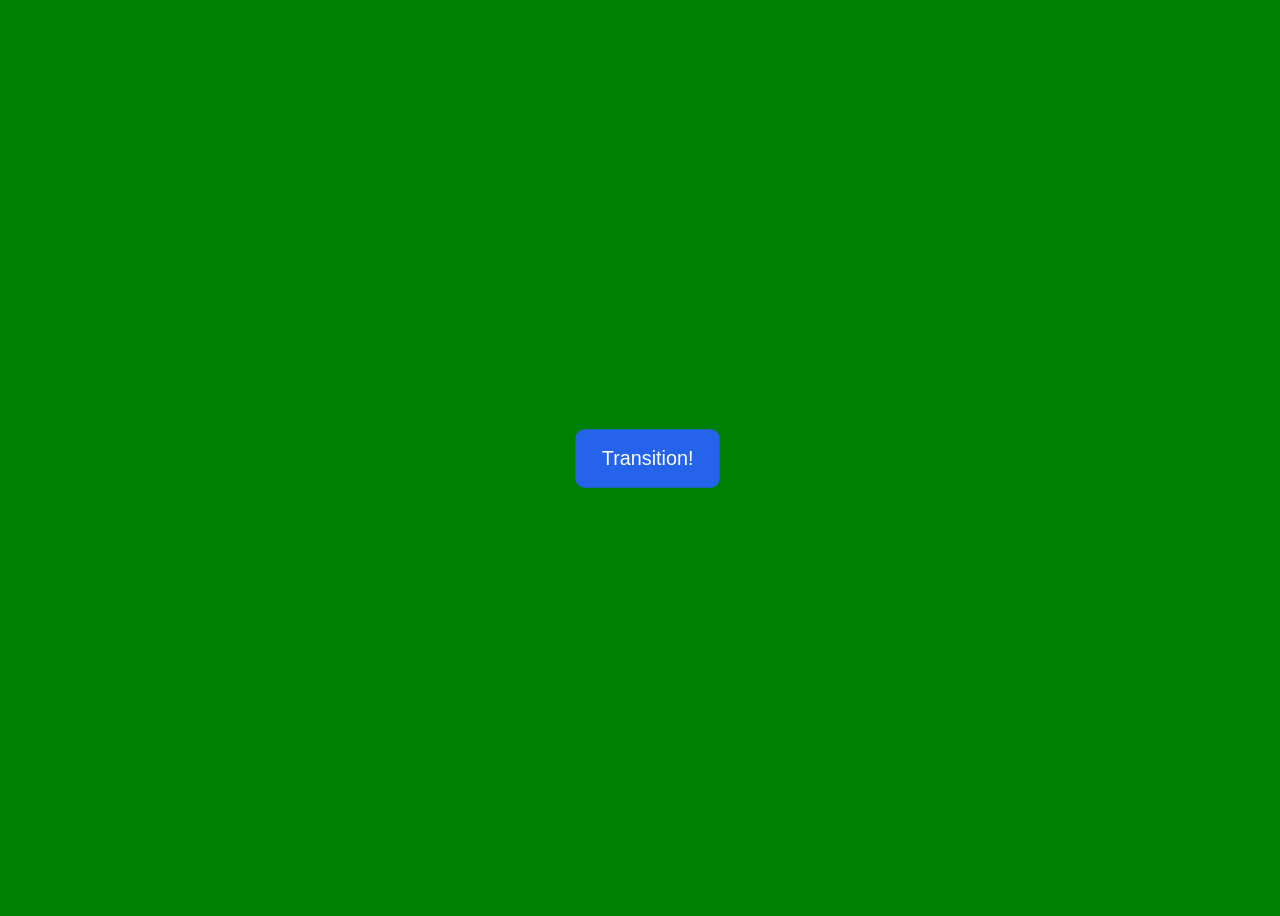
<file: advanced-html-css/animation/01-button-hover/index.html>
<!DOCTYPE html>
<html lang="en">
  <head>
    <meta charset="UTF-8" />
    <meta http-equiv="X-UA-Compatible" content="IE=edge" />
    <meta name="viewport" content="width=device-width, initial-scale=1.0" />
    <title>Button Hover</title>
    <link rel="stylesheet" href="style.css" />
  </head>
  <body>



    <div id="transition-container">
      <button class="btn">Transition!</button>
    </div>


    
  </body>
</html>
</file>
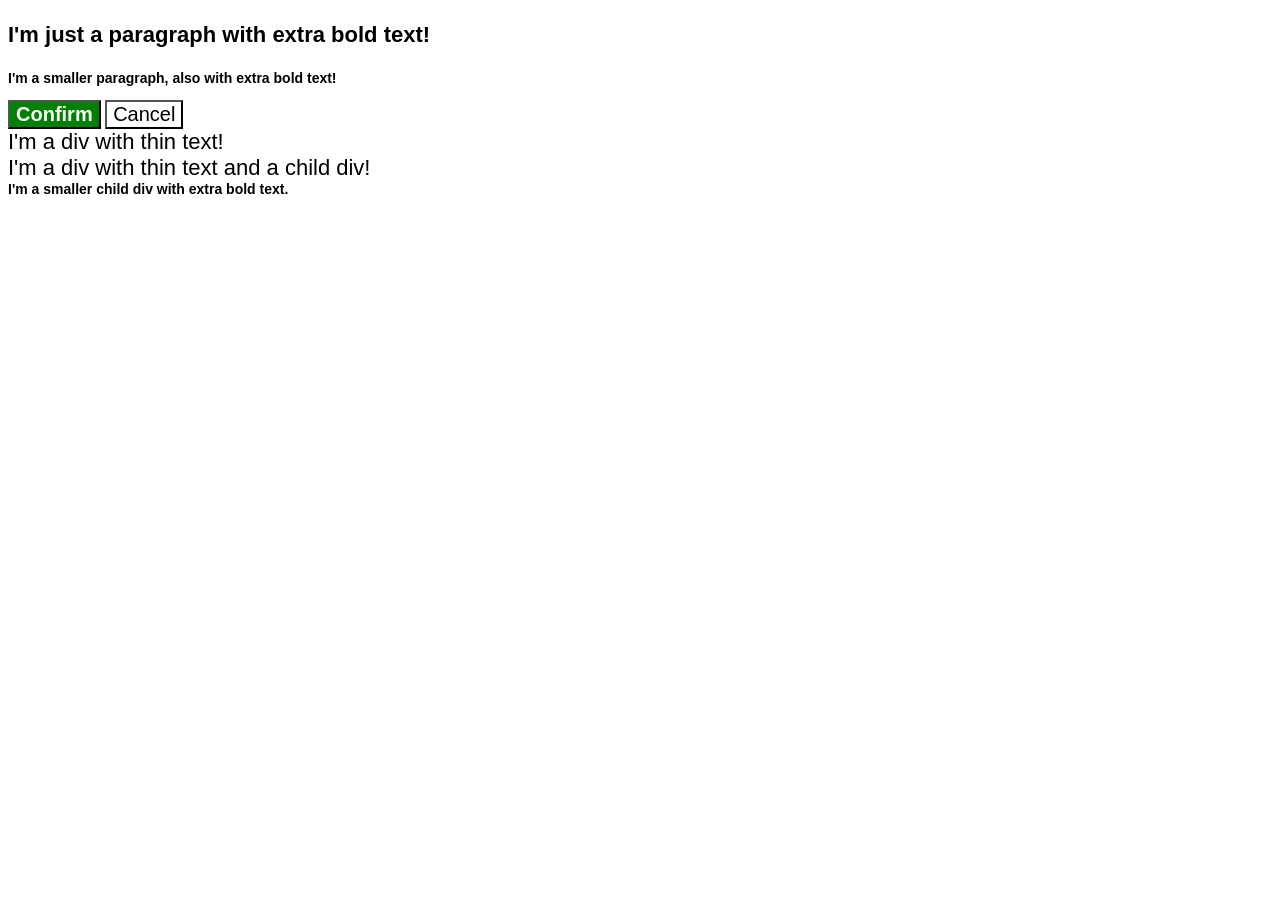
<file: foundations/cascade/01-cascade-fix/index.html>
<!DOCTYPE html>
<html lang="en">
  <head>
    <meta charset="UTF-8">
    <meta http-equiv="X-UA-Compatible" content="IE=edge">
    <meta name="viewport" content="width=device-width, initial-scale=1.0">
    <title>Fix the Cascade</title>
    <link rel="stylesheet" href="style.css">
  </head>
  <body>


    <p class="para">I'm just a paragraph with extra bold text!</p>
    <p class="para" id="small-para">I'm a smaller paragraph, also with extra bold text!</p>

    <button id="confirm-button" class="button confirm">Confirm</button>
    <button id="cancel-button" class="button cancel">Cancel</button>

    <div class="text">I'm a div with thin text!</div>
    <div class="text">I'm a div with thin text and a child div!
      <div class="text child">I'm a smaller child div with extra bold text.</div>
    </div>


  </body>
</html>
</file>
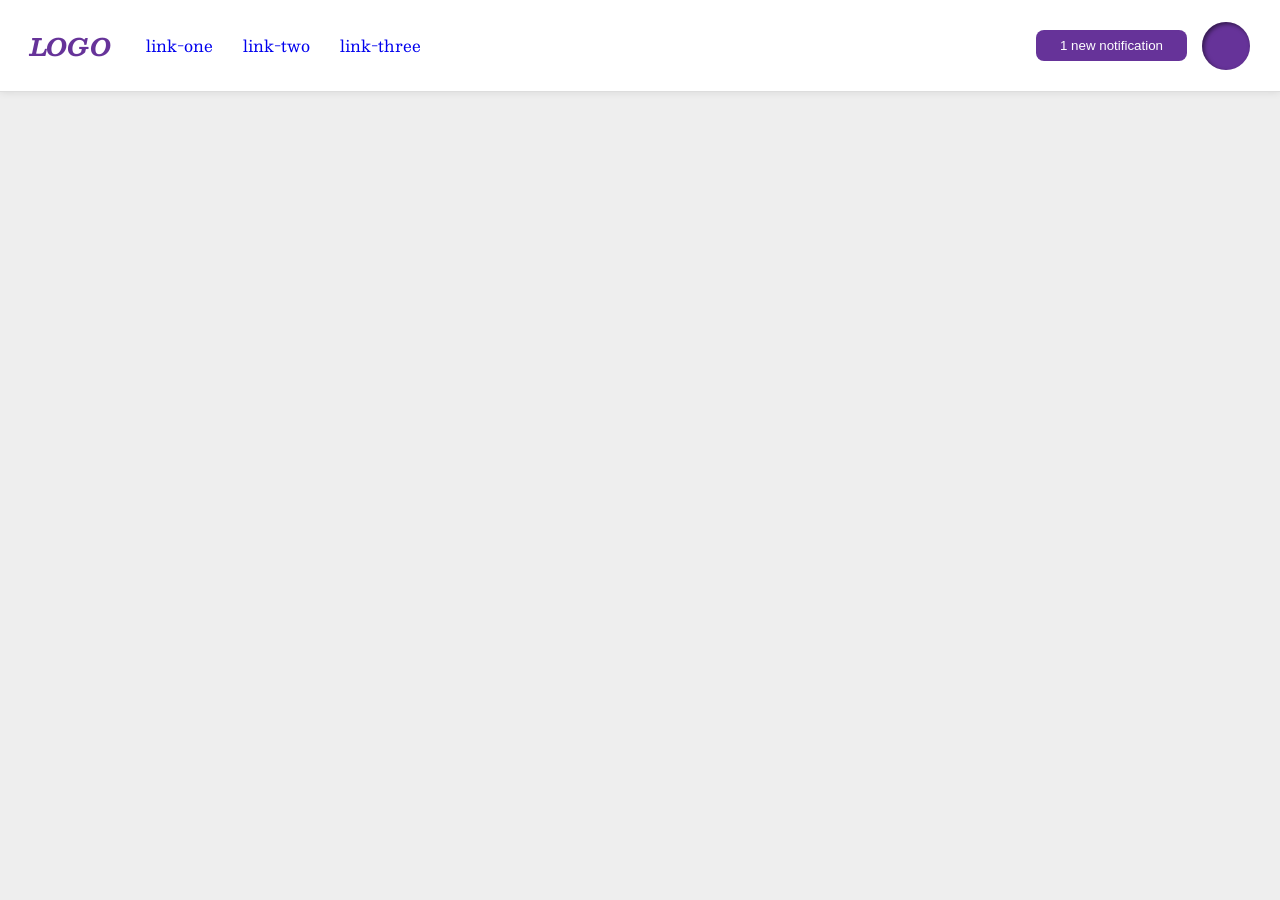
<file: foundations/flex/03-flex-header-2/index.html>
<!DOCTYPE html>
<html lang="en">
  <head>
    <meta charset="UTF-8">
    <meta http-equiv="X-UA-Compatible" content="IE=edge">
    <meta name="viewport" content="width=device-width, initial-scale=1.0">
    <title>Flex Header 2</title>
    <link rel="stylesheet" href="style.css">
  </head>
  <body>


    <div class="header">
      <div class="logo"> LOGO </div>

      
        <a href="https://google.com" class="head-link ">link-one</a>
        <a href="https://google.com" class="head-link ">link-two</a>
        <a href="https://google.com" class="head-link ">link-three</a>
      

      <button class="notifications push-right">
        1 new notification
      </button>

      <div class="profile-image"></div>
    </div>


  </body>
</html>
</file>
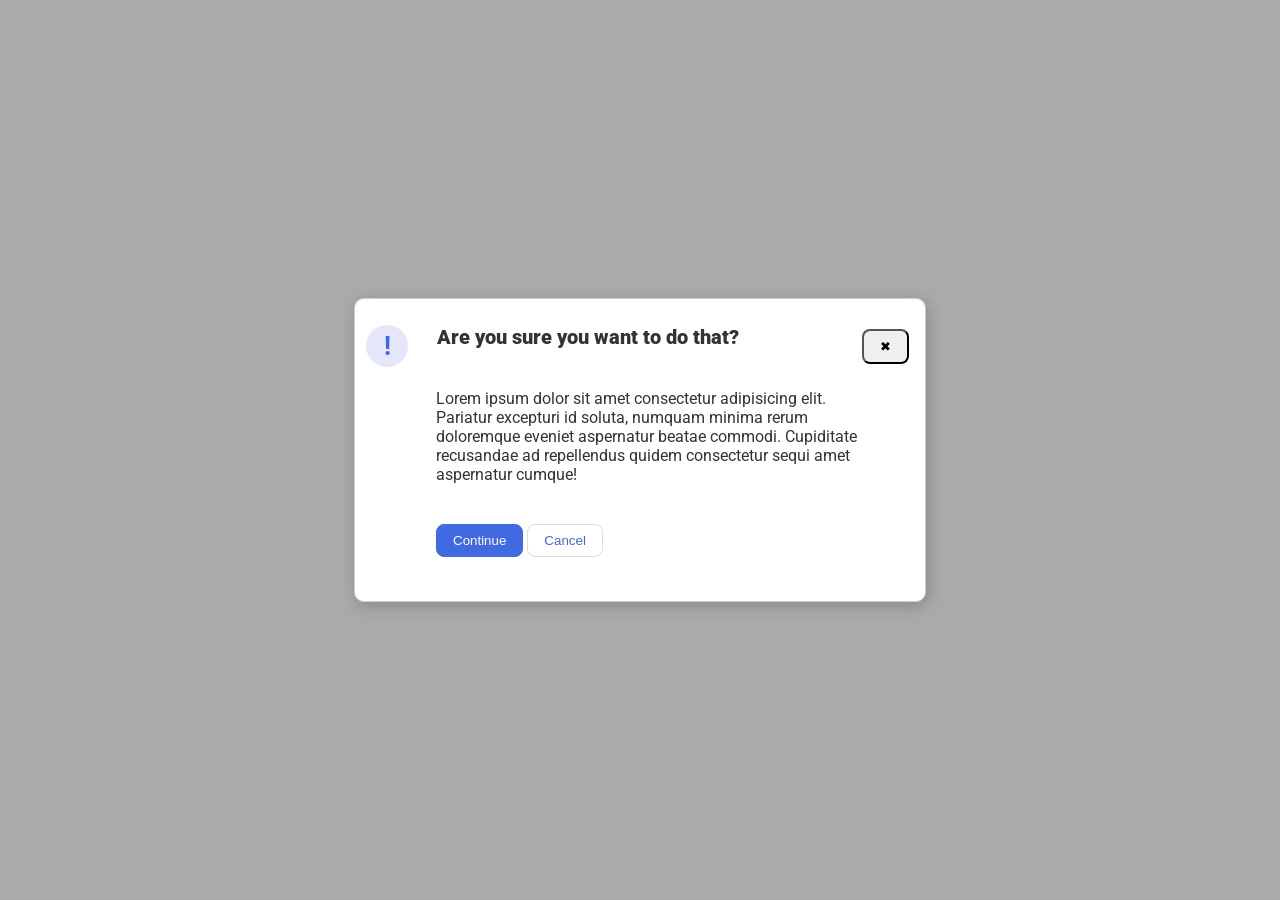
<file: foundations/flex/05-flex-modal/index.html>
<!DOCTYPE html>
<html lang="en">
  <head>
    <meta charset="UTF-8">
    <meta http-equiv="X-UA-Compatible" content="IE=edge">
    <meta name="viewport" content="width=device-width, initial-scale=1.0">
    <link rel="stylesheet" href="style.css">
    <title>Modal</title>
  </head>
  <body>


    
   
            <div class="card">
               <div class="header">Are you sure you want to do that?</div>
              <div class="icon">!</div>

            

              <button class="close-btn">✖</button>

              <p>Lorem ipsum dolor sit amet consectetur adipisicing elit. Pariatur excepturi id soluta, numquam minima rerum doloremque eveniet aspernatur beatae commodi. Cupiditate recusandae ad repellendus quidem consectetur sequi amet aspernatur cumque!</p>

              <div class="button-group">
              <button class="btn-primary">Continue</button>
              <button class="btn-secondary">Cancel</button>
            </div>
           </div>
  


  </body>
</html>
</file>
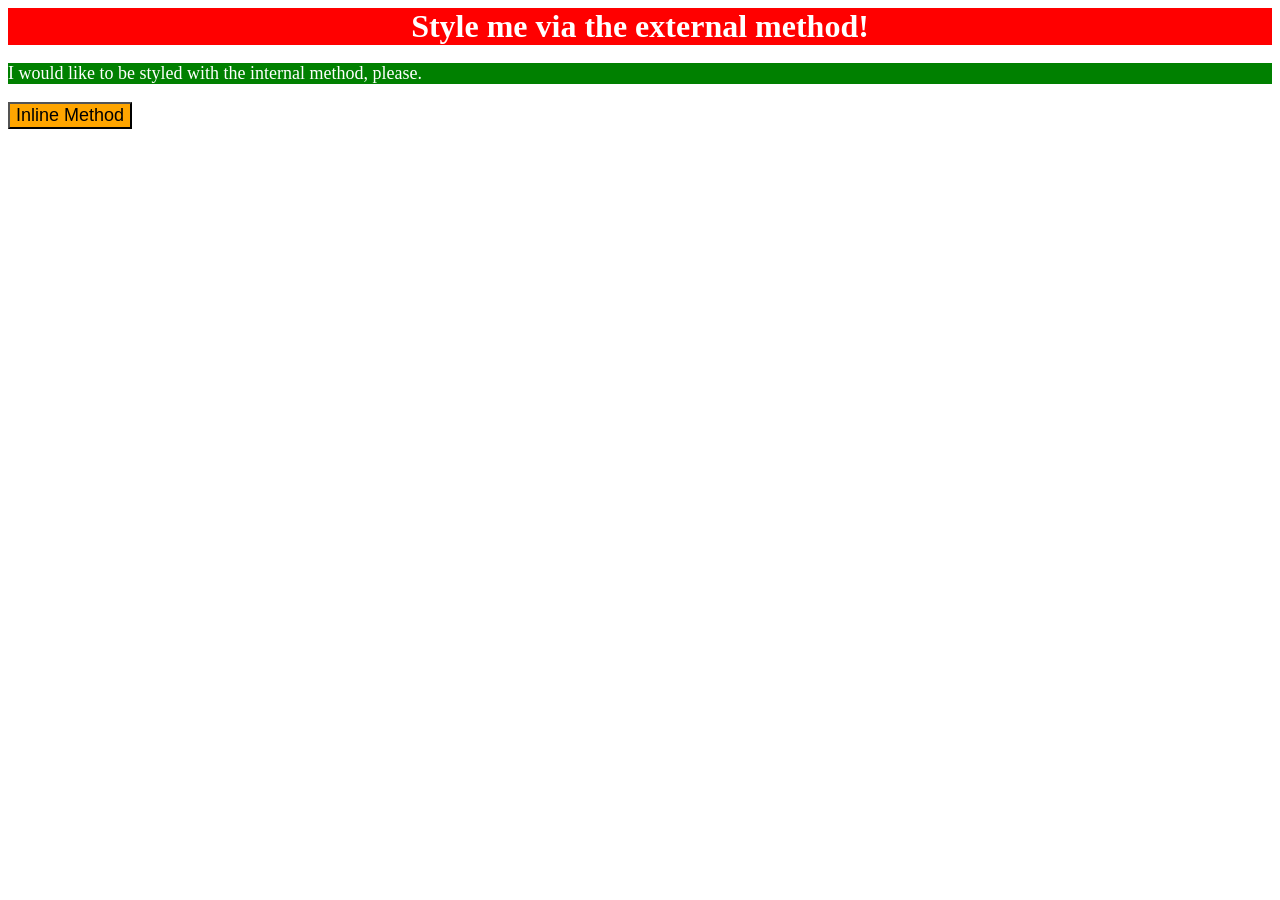
<file: foundations/intro-to-css/01-css-methods/index.html>
<!DOCTYPE html>
<html lang="en">
  <head>
    <meta charset="UTF-8">
    <meta http-equiv="X-UA-Compatible" content="IE=edge">
    <meta name="viewport" content="width=device-width, initial-scale=1.0">

  <link rel="stylesheet" href="style.css">
    <title>Methods for Adding CSS</title>

 <style>
   p {
    background-color: green;
    color: white;
    font-size: 18px;
   }
 </style>

  </head>
  <body>

    <div>Style me via the external method!</div>

    <p>I would like to be styled with the internal method, please.</p>
    <button style ="background-color:orange; font-size: 18px;">Inline Method</button>
  </body>
</html>
</file>
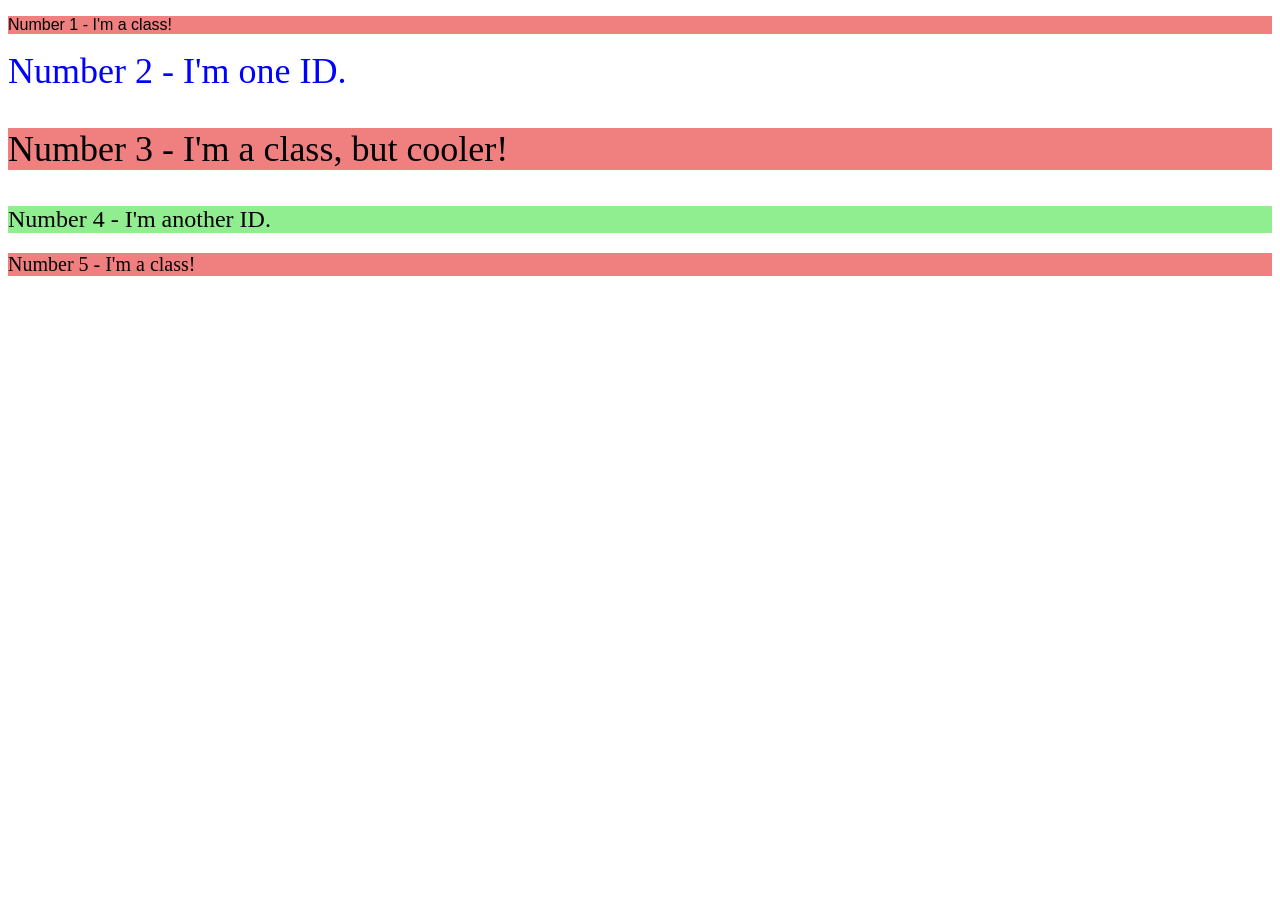
<file: foundations/intro-to-css/02-class-id-selectors/index.html>
<!DOCTYPE html>
<html lang="en">
  <head>
    <meta charset="UTF-8">
    <meta http-equiv="X-UA-Compatible" content="IE=edge">
    <meta name="viewport" content="width=device-width, initial-scale=1.0">
    <title>Class and ID Selectors</title>
    <link rel="stylesheet" href="style.css">
  </head>




  <body>

        <p class="num_1">Number 1 - I'm a class!</p>

        <div id="num_2">Number 2 - I'm one ID.</div>

        <p class="num_3">Number 3 - I'm a class, but cooler!</p>

        <div id="num_4">Number 4 - I'm another ID.</div>

        <p class="num_5">Number 5 - I'm a class!</p>

  </body>




</html>
</file>
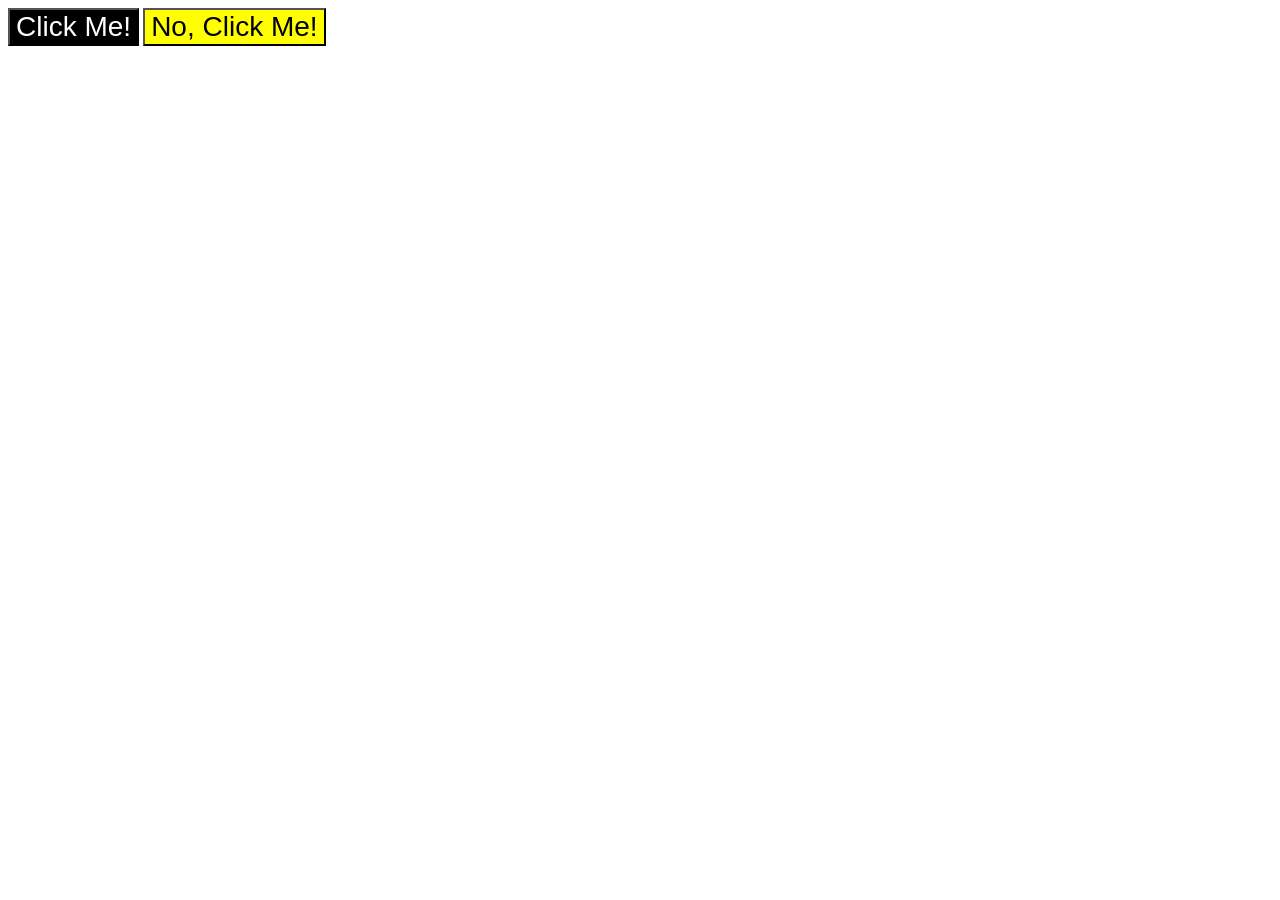
<file: foundations/intro-to-css/03-grouping-selectors/index.html>
<!DOCTYPE html>
<html lang="en">
  <head>
    <meta charset="UTF-8">
    <meta http-equiv="X-UA-Compatible" content="IE=edge">
    <meta name="viewport" content="width=device-width, initial-scale=1.0">
    <title>Grouping Selectors</title>
    <link rel="stylesheet" href="style.css">
  </head>
  <body>





    <button class="btn_1">Click Me!</button>
    <button class="btn_2">No, Click Me!</button>



  </body>
</html>
</file>
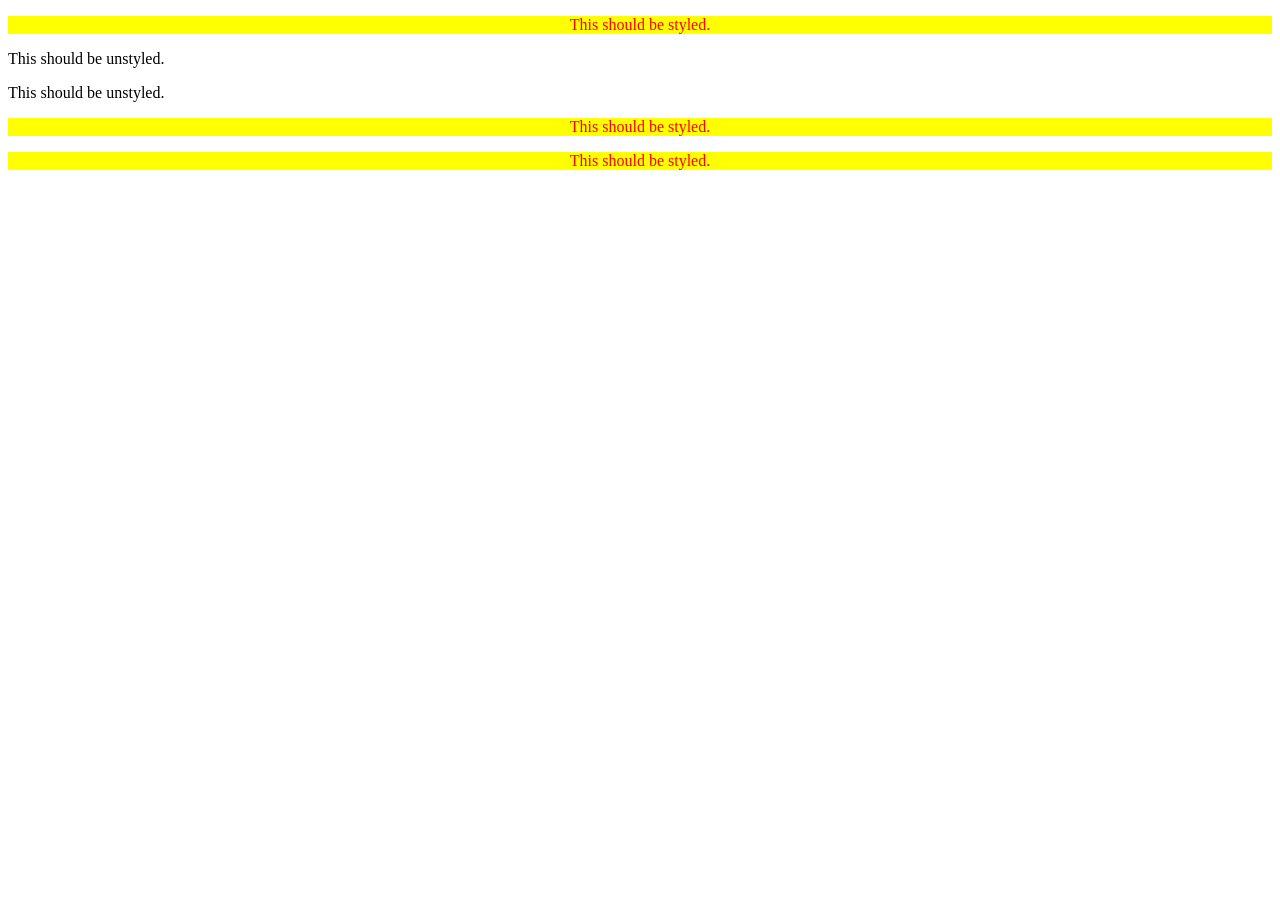
<file: foundations/intro-to-css/05-descendant-combinator/index.html>
<!DOCTYPE html>
<html lang="en">
  <head>
    <meta charset="UTF-8">
    <meta http-equiv="X-UA-Compatible" content="IE=edge">
    <meta name="viewport" content="width=device-width, initial-scale=1.0">
    <title>Descendant Combinator</title>
    <link rel="stylesheet" href="style.css">
  </head>
  <body>


    <div class="container">
      <p class="text">This should be styled.</p>
    </div>
    <p class="text">This should be unstyled.</p>
    <p class="text">This should be unstyled.</p>
    <div class="container">
      <p class="text">This should be styled.</p>
      <p class="text">This should be styled.</p>
    </div>
    
  </body>
</html>
</file>
<file: advanced-html-css/animation/01-button-hover/style.css>
body{
  background-color: green;
}



#transition-container {
  width: 100vw;
  height: 100vh;
  display: flex;
  flex-direction: column;
  justify-content: center;
  align-items: center;
  font-family: Arial, sans-serif;
  transition: transform 0.2s ease-in-ou;
}

button {
  border-radius: 8px;
  border: none;
  background-color: #2563eb;
  color: white;
  font-size: 18px;
  padding: 16px 24px;
  text-align: center;
  transform: scale(1.1);
}

.btn:hover {
  transform: scale(1.3);

}
</file>
<file: foundations/cascade/01-cascade-fix/style.css>
body {
  font-family: Arial, Helvetica, sans-serif;
}

.para ,#small-para {
  color: hsl(0, 0%, 0%);
  font-weight: 800;
}

#small-para, .para {
  font-size: 14px;
  font-weight: 800;
}

.para {
  font-size: 22px;
}

#confirm-button {
  background: green;
  color: white;
  font-weight: bold;
} 

.button {
  background-color: rgb(255, 255, 255);
  color: rgb(0, 0, 0);
  font-size: 20px;
}

.text.child{
  color: rgb(0, 0, 0);
  font-weight: 800;
  font-size: 14px;
}

div.text{
  color: rgb(0, 0, 0);
  font-size: 22px;
  font-weight: 100;
}
</file>
<file: foundations/flex/03-flex-header-2/style.css>
/* this is some magical font-importing.  
you'll learn about it later. */
@import url('https://fonts.googleapis.com/css2?family=Besley:ital,wght@0,400;1,900&display=swap');

body {
  margin: 0;
  background: #eee;
  font-family: Besley, serif;
}

.header {
  display: flex;
  justify-content: space-between;
  align-items: center;
  padding: 15px 30px;
  background: white;
  border-bottom: 1px solid #ddd;
  box-shadow: 0 0 8px rgba(0,0,0,.1);
}

.logo {
  color: rebeccapurple;
  font-size: 24px;
  font-weight: bold;
  font-style: italic;
  margin-right: 20px;
}

.head-link {
  text-decoration: none;
  padding: 10px 15px;
}

.push-right {
  margin-left: auto;
}

.profile-image {
  background: rebeccapurple;
  box-shadow: inset 2px 2px 4px rgba(0,0,0,.5);
  border-radius: 50%;
  width: 48px;
  height: 48px;
}

button {
  border: none;
  border-radius: 8px;
  background: rebeccapurple;
  color: white;
  padding: 8px 24px;
  margin: 15px;
}
</file>
<file: foundations/flex/05-flex-modal/style.css>
@import url('https://fonts.googleapis.com/css2?family=Roboto:wght@400;700&display=swap');

html, body {
        height: 100%;
}

body {
        font-family: Roboto, sans-serif;
        margin: 0;
        background: #aaa;
        color: #333;
        /* I'll give you this one for free lol */
        display: flex;
        align-items: center;
        justify-content: center;
}

.card {
        background: white;
        width: 480px;
        border-radius: 10px;
        box-shadow: 2px 4px 16px rgba(0,0,0,.2);
        position: relative;
        display: flex;
        flex-direction: column;
        min-height: 250px;
        padding: 26px 45px ;
        border: 1px solid #ccc;
}

.icon {
        position: absolute;
        left: 2%;
        color: royalblue;
        font-size: 26px;
        font-weight: 700;
        background: lavender;
        width: 42px;
        height: 42px;
        border-radius: 50%;
        display: flex;
        align-items: center;
        justify-content: center;
}

.header {
        display: flex;
        align-items: center;
        justify-content: center ;
        margin: 0 125px 0 20px;
        font-size: 20px;
        font-weight: 900;
}

p {
       display: block;
        margin-block-start: 1em;
        margin-block-end: 1em;
        margin-inline-start: 0px;
        margin-inline-end: 0px;
        margin: 40px 16px ;
        padding-left: 20px;
}

.close-btn {
        position: absolute;
        top: 30px;
        right: 16px;
}

.button-group {
        padding-left: 36px;
}

button {
        cursor: pointer;
        padding: 8px 16px;
        border-radius: 8px;
}

.btn-primary {
        display: fl;
        background: royalblue;
        border: 1px solid royalblue;
        color: white;
}

.btn-secondary{
        background: white;
        border: 1px solid #ddd;
        color: royalblue;
}

.buttton-group {
        display: flex;
        justify-content: flex-end;
        gap: 12px;
      }
</file>
<file: foundations/intro-to-css/01-css-methods/style.css>
div {
    background-color: red;
    color: white;
    font-size: 32px;
    text-align: center;
    font-weight: bold;
    
}
</file>
<file: foundations/intro-to-css/02-class-id-selectors/style.css>
/* Add CSS Styling */


.num_1 {
    background-color: #F08080;
    font-family: verdana,deja vu, sans-serif;
}

#num_2 {
    color: #0000ff;
    font-size: 36px;
}

.num_3 {
    background-color: #F08080;
    font-size:36px ;
}

#num_4 {
    background-color: #90ee90;
    font-size: 24px;
}

.num_5 {
background-color: #F08080;
font-size: 20px;

}
</file>
<file: foundations/intro-to-css/03-grouping-selectors/style.css>
/* Add CSS Styling */
.btn_1{ 
    background-color: #000;
    color: #fff;
    
}

.btn_2 {
    background-color:#ffff00 ;
}

.btn_1,.btn_2 {
    font-size: 28px;
     font-size: 28px;
    font-family: Helvetica,'Times New Roman', Times, serif;
    

}
</file>
<file: foundations/intro-to-css/05-descendant-combinator/style.css>
/* Add CSS Styling */

.container p {
    background-color:#ffff00 ;
    text-align: center;
    color: red;
}
</file>
